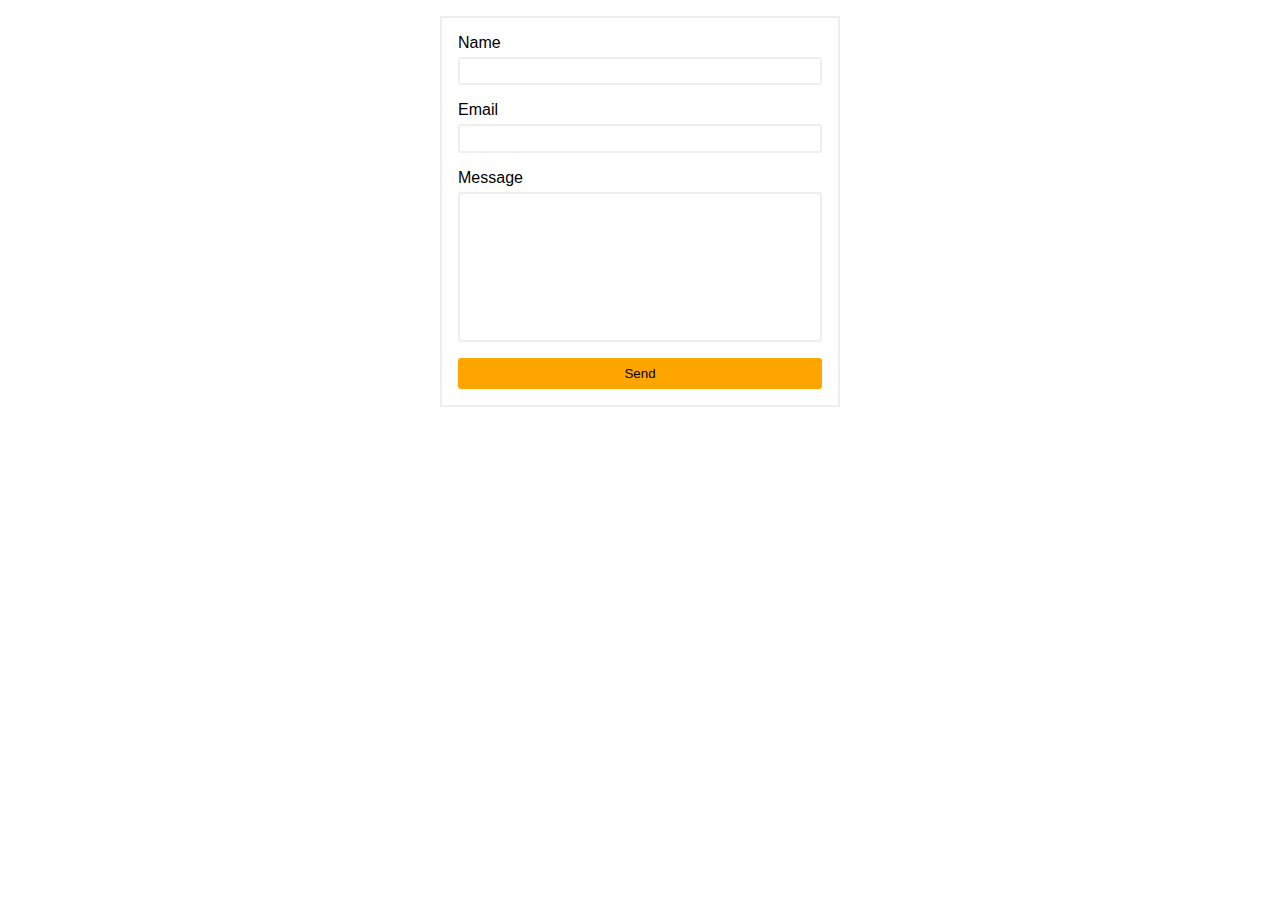
<file: 05-contact-form/index.html>
<!DOCTYPE html>
<html>
<head>
    <meta charset="UTF-8" />
    <meta name="viewport" content="width=device-width, initial-scale=1.0" />
    <link rel="stylesheet" href="./main.css">
</head>
<body>
    <form action="https://www.greatfrontend.com/api/questions/contact-form" method="post">

        <label for="name">Name</label>
        <input id="name" name="name" type="text" />

        <label for="email">Email</label>
        <input id="email" name="email" type="email" />

        <label for="message">Message</label>
        <textarea id="message" name="message"></textarea>

        <button>Send</button>
    </form>
</body>
</html>
</file>
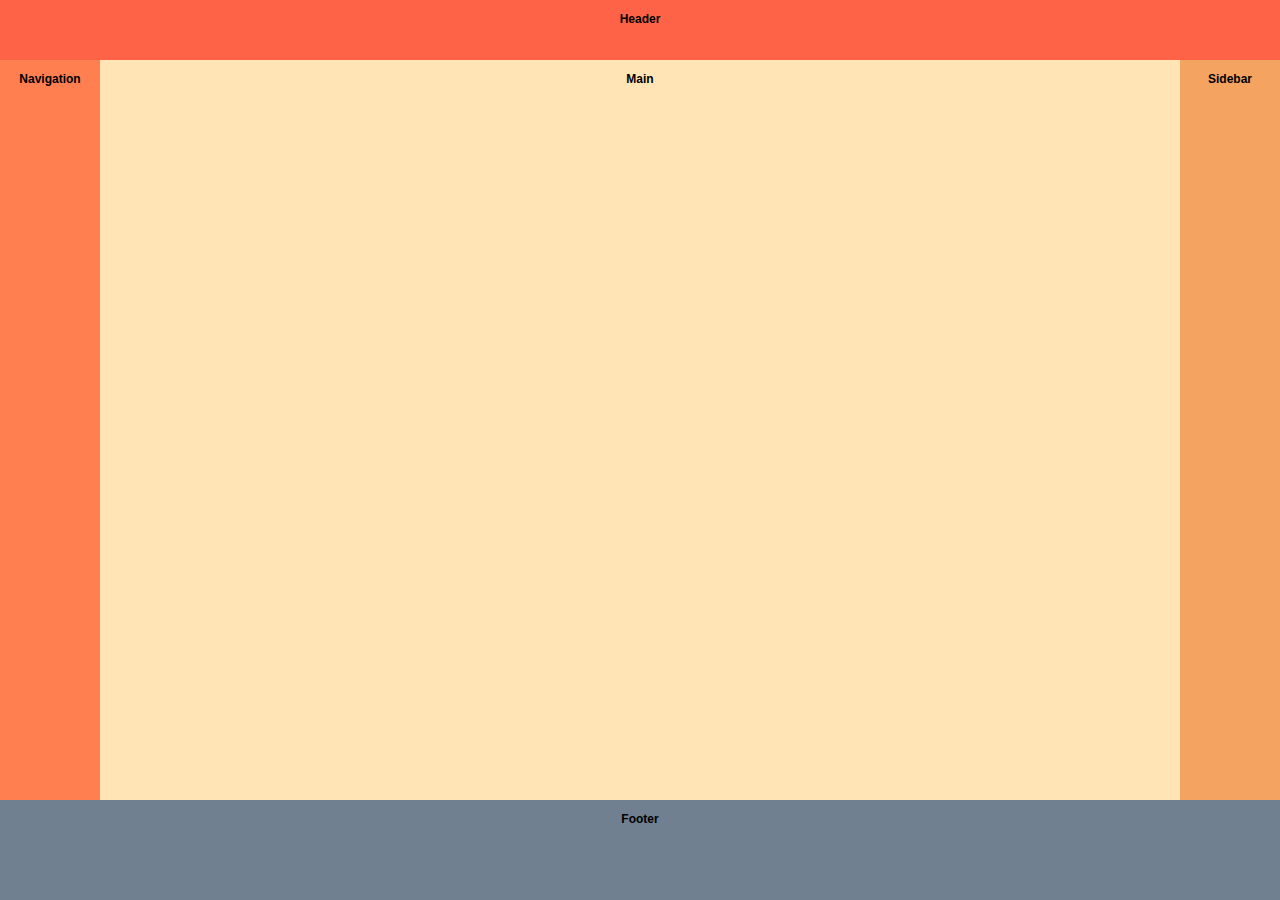
<file: 06-holy-grail/index.html>
<!DOCTYPE html>
<html>
<head>
    <meta charset="UTF-8" />
    <meta name="viewport" content="width=device-width, initial-scale=1.0" />
    <link rel="stylesheet" href="./main-flex.css">
</head>
<body>
    <header>Header</header>
    <div class="middle">
        <nav>Navigation</nav>
        <main>Main</main>
        <aside>Sidebar</aside>
    </div>
    <footer>Footer</footer>
</body>
</html>
</file>
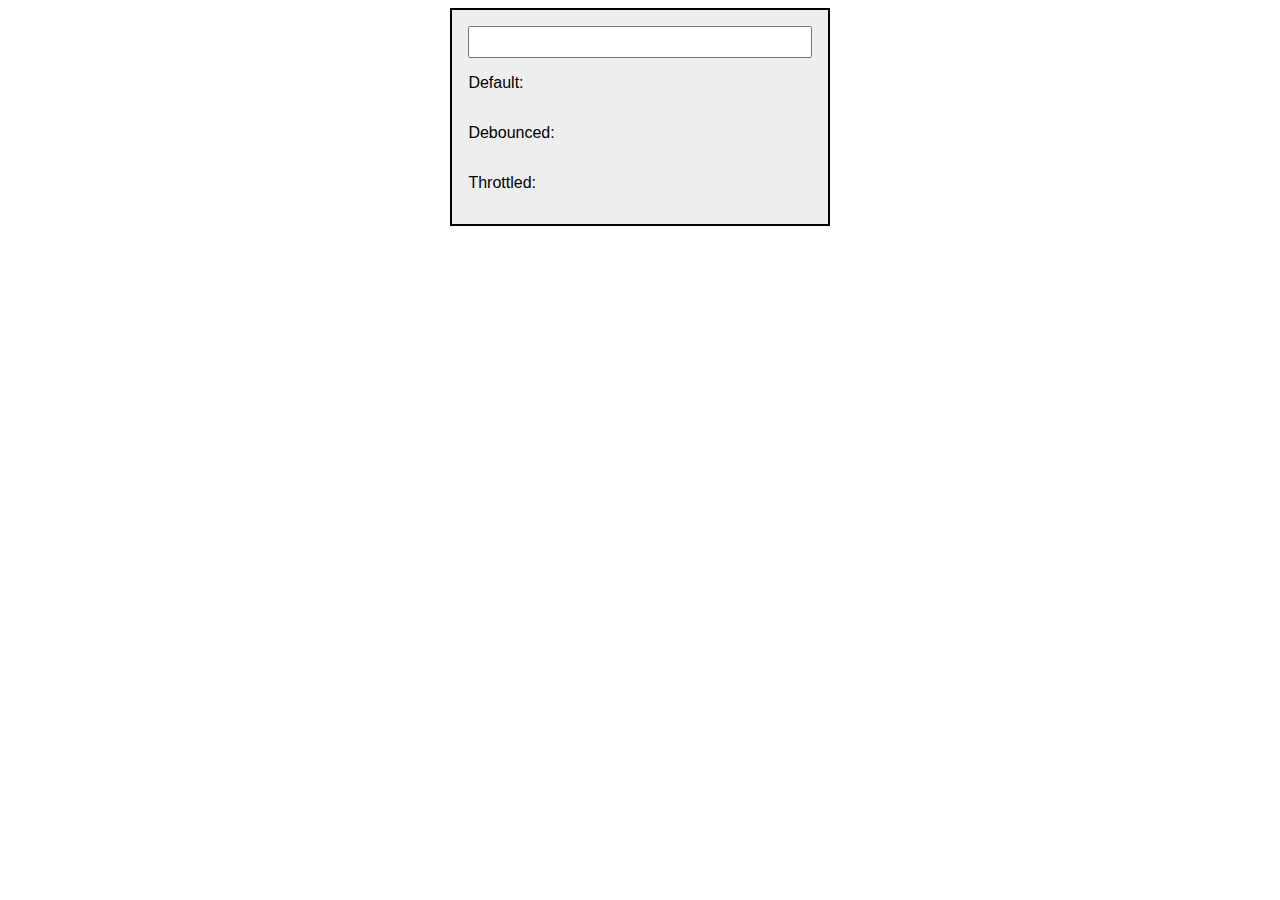
<file: 08-throttle/index.html>
<!DOCTYPE html>
<html lang="en">
<head>
    <meta charset="UTF-8">
    <meta http-equiv="X-UA-Compatible" content="IE=edge">
    <meta name="viewport" content="width=device-width, initial-scale=1.0">
    <link rel="stylesheet" href="./main.css">
    <title>Document</title>
</head>
<body>
    <form action="#">
        <input type="text">
        <p>Default: <span id="default"> </span></p>
        <p>Debounced: <span id="debounced"> </span></p>
        <p>Throttled: <span id="throttled"> </span></p>
    </form>
    <script src="index.js"></script>
</body>
</html>
</file>
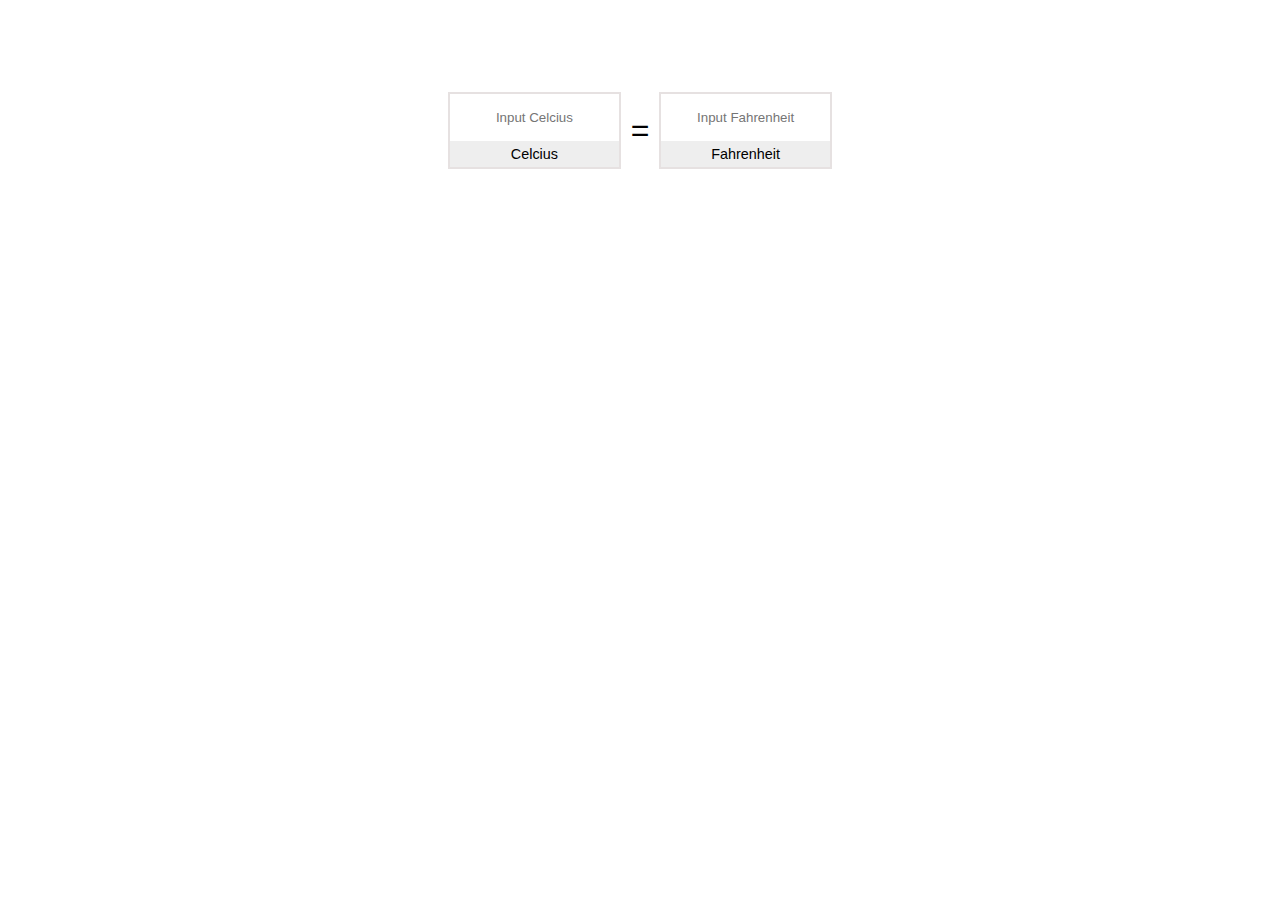
<file: 14-temperature-converter/index.html>
<!DOCTYPE html>
<html lang="en">
<head>
    <meta charset="UTF-8">
    <meta http-equiv="X-UA-Compatible" content="IE=edge">
    <meta name="viewport" content="width=device-width, initial-scale=1.0">

    <!-- jQuery CDN -->
    <script src="https://code.jquery.com/jquery-3.6.4.min.js"
        integrity="sha256-oP6HI9z1XaZNBrJURtCoUT5SUnxFr8s3BzRl+cbzUq8=" crossorigin="anonymous"></script>
    <!-- Stylesheet -->
    <link rel="stylesheet" href="styles.css">
    <title>Document</title>
</head>
<body>
    <div class="container">
        <div class="temperature-box">
            <input type="text" id="input-celcius" placeholder="Input Celcius">
            <p>Celcius</p>
        </div>
        <p style="font-size: 2rem;">=</p>
        <div class="temperature-box">
            <input type="text" id="input-fahrenheit" placeholder="Input Fahrenheit">
            <p>Fahrenheit</p>
        </div>
    </div>
    <script type="module" src="./index-vanilla.js"></script>
</body>
</html>
</file>
<file: 05-contact-form/main.css>
html {
  box-sizing: border-box;
}

*,
*::before,
*::after {
  box-sizing: inherit;
}

body {
  font-family: sans-serif;
  margin: 0;
}

form {
  padding: 1rem;
  margin: 1rem auto;
  max-width: 400px;
  border: 2px solid #eee;
}

label {
  display: block;
  margin-bottom: 0.3rem;
}

input {
  display: block;
  margin-bottom: 1rem;
  width: 100%;
  padding: 0.3rem 0;
  border: 2px solid #eee;
  border-radius: 3px;
}

textarea {
  display: block;
  margin-bottom: 1rem;
  width: 100%;
  min-height: 150px;

  border: 2px solid #eee;
  border-radius: 3px;

  font-family: Arial, Helvetica, sans-serif;
  font-size: 1rem;

  resize: none;
}

input:focus,
textarea:focus {
  outline: none;
  border: 2px solid orange;
}

button {
  display: block;
  margin: 0 auto;
  border: none;
  border-radius: 3px;
  background-color: orange;

  width: 100%;
  padding: 0.5rem 0;
  cursor: pointer;
}

button:hover {
  background-color: black;
  color: orange;
}
</file>
<file: 06-holy-grail/main-flex.css>
body {
  min-height: 100vh;
  font-family: sans-serif;
  font-size: 12px;
  font-weight: bold;
  margin: 0;

  display: flex;
  flex-direction: column;
}

* {
  box-sizing: border-box;
}

header,
nav,
main,
aside,
footer {
  padding: 12px;
  text-align: center;
}

header {
  background-color: tomato;
  height: 60px;
}

.middle {
  flex-grow: 1;
  display: flex;
}

nav {
  background-color: coral;
  flex-shrink: 0; /* Don't shrink! */
  width: 100px;
}

main {
  background-color: moccasin;
  flex-grow: 1;
}

aside {
  background-color: sandybrown;
  flex-shrink: 0;
  width: 100px;
}

footer {
  background-color: slategray;
  height: 100px;
}
</file>
<file: 08-throttle/main.css>
html {
  box-sizing: border-box;
  font-family: Arial, Helvetica, sans-serif;
}

*,
*::before,
*::after {
  box-sizing: inherit;
}

form {
  background-color: #eee;
  border: 2px solid black;
  width: 30%;
  margin: 0 auto;
  padding: 1rem;
  display: flex;
  flex-direction: column;
}

input {
  min-height: 2rem;
}
</file>
<file: 14-temperature-converter/styles.css>
html {
    box-sizing: border-box;
    font-family:Arial, Helvetica, sans-serif;
}

*, *::before, *::after {
    box-sizing: border-box;
}

body {
    margin: 0;
}


.container {
    width: 30%;
    min-width: 300px;
    margin: 5rem auto;

    display: flex;
    justify-content: space-between;
    align-items: center;
}

.temperature-box {
    background-color: #eee;
    border: 2px solid rgb(230, 225, 225);
    width: 45%;
}

.temperature-box input {
    padding: 1rem;
    width: 100%;
    border: none;
    text-align: center;
}

.temperature-box p {
    text-align: center;
    font-size: 0.9rem;
    margin: 0.3rem 0;
}
</file>
